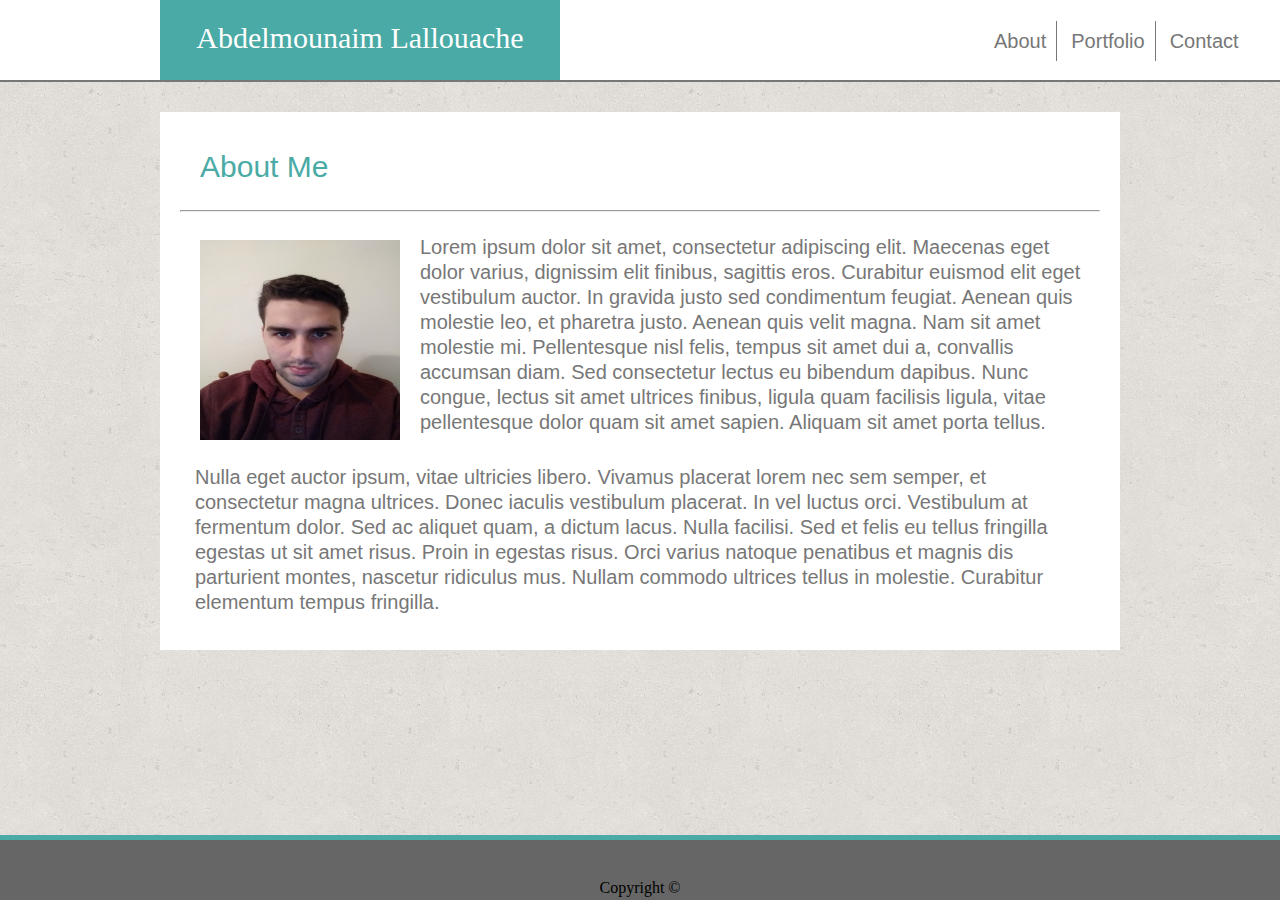
<file: index.html>
<!DOCTYPE html>
<html lang="en">
<head>
    <meta charset="UTF-8">
    <meta name="viewport" content="width=device-width, initial-scale=1.0">
    <meta http-equiv="X-UA-Compatible" content="ie=edge">
    <title>Basic portfolio</title>
    <link rel="stylesheet" href="assets/css/style.css">
</head>
<body>
    <nav>
        <h1 class="myname">Abdelmounaim Lallouache</h1>
            <div class="links">
            <a rel="About" href="../Basic-Portfolio/index.html" class="about">About</a>
            <a rel="Portfolio" href="../Basic-Portfolio/portfolio.html" class="portfolio">Portfolio</a>
            <a rel="Contact" href="../Basic-Portfolio/contact.html" class="contact">Contact</a>
            </div>
    </nav>
    <section class="mainsec">
        <h2 class="maintitle">About Me</h2>
        <hr>
        <img alt="my picture" src="assets/images/me.jpg">
        <p class="des">Lorem ipsum dolor sit amet, consectetur adipiscing elit. Maecenas eget dolor varius, dignissim elit finibus, sagittis eros. Curabitur euismod elit eget vestibulum auctor. In gravida justo sed condimentum feugiat. Aenean quis molestie leo, et pharetra justo. Aenean quis velit magna. Nam sit amet molestie mi. Pellentesque nisl felis, tempus sit amet dui a, convallis accumsan diam. Sed consectetur lectus eu bibendum dapibus. Nunc congue, lectus sit amet ultrices finibus, ligula quam facilisis ligula, vitae pellentesque dolor quam sit amet sapien. Aliquam sit amet porta tellus.</p>
        <p class="des">Nulla eget auctor ipsum, vitae ultricies libero. Vivamus placerat lorem nec sem semper, et consectetur magna ultrices. Donec iaculis vestibulum placerat. In vel luctus orci. Vestibulum at fermentum dolor. Sed ac aliquet quam, a dictum lacus. Nulla facilisi. Sed et felis eu tellus fringilla egestas ut sit amet risus. Proin in egestas risus. Orci varius natoque penatibus et magnis dis parturient montes, nascetur ridiculus mus. Nullam commodo ultrices tellus in molestie. Curabitur elementum tempus fringilla.</p>
    </section>
    <footer>
        <p>Copyright ©</p>
    </footer>
    
</body>
</html>
</file>
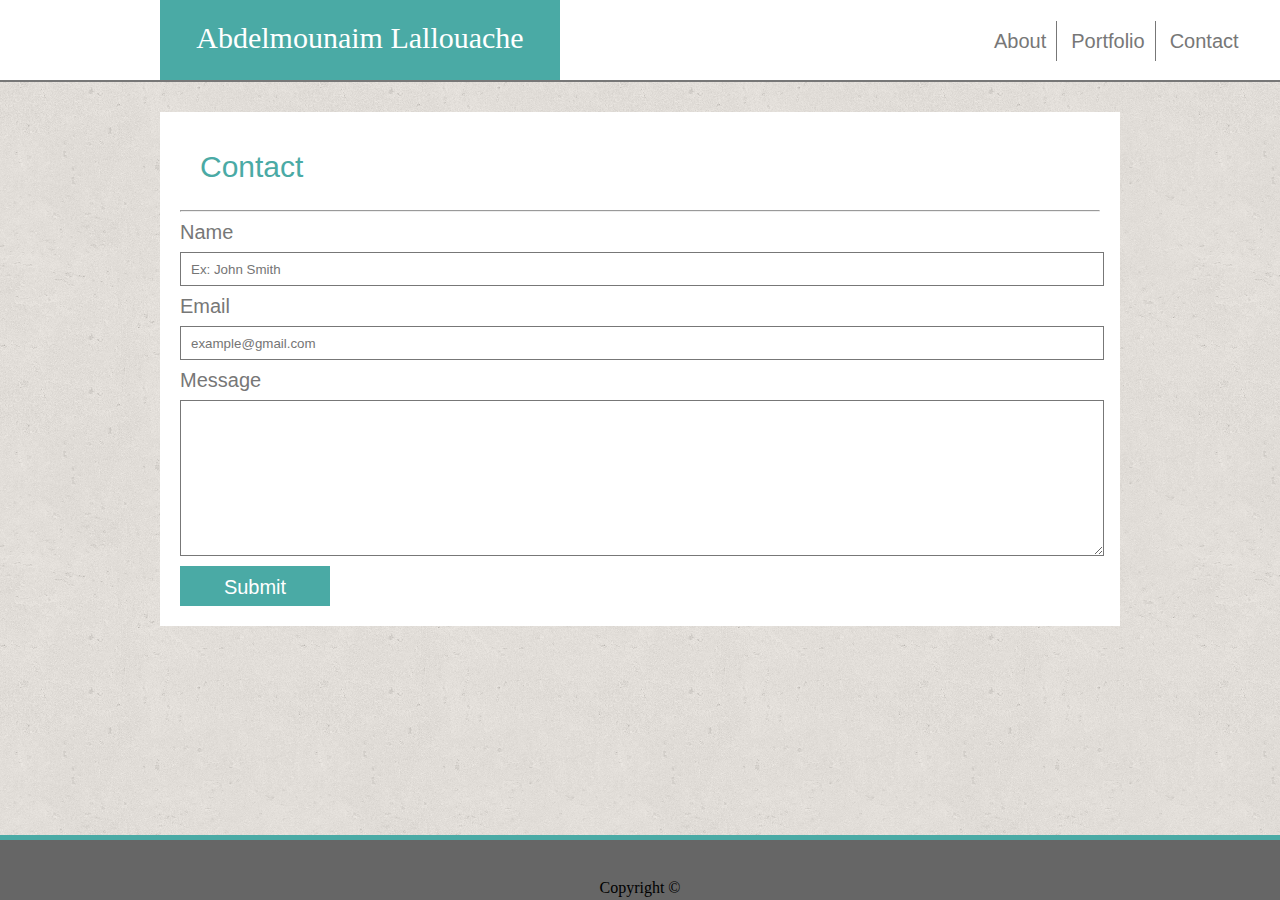
<file: contact.html>
<!DOCTYPE html>
<html lang="en">
<head>
    <meta charset="UTF-8">
    <meta name="viewport" content="width=device-width, initial-scale=1.0">
    <meta http-equiv="X-UA-Compatible" content="ie=edge">
    <title>Contact</title>
    <link rel="stylesheet" href="assets/css/style.css">
</head>
<body>
    <nav>
        <h1 class="myname">Abdelmounaim Lallouache</h1>
            <div class="links">
                <a rel="About" href="../Basic-Portfolio/index.html" class="about">About</a>
                <a rel="Portfolio" href="../Basic-Portfolio/portfolio.html" class="portfolio">Portfolio</a>
                <a rel="Contact" href="../Basic-Portfolio/contact.html" class="contact">Contact</a>
            </div>
    </nav>
    <section class="mainsec">
        <h2 class="maintitle">Contact</h2>
        <hr>
        <label for="name" id="p1">Name</label>
        <input type="text" id="name" placeholder="Ex: John Smith">
        <label for="email" id="p1">Email</label>
        <input type="text" id="email" placeholder="example@gmail.com">
        <label for="message" id="p1">Message</label>
        <textarea id="message" name="message"></textarea>
        <div id="btndev"> 
            <input type="submit" value="Submit" id="btn">
        </div>
    </section>
    <footer>
        <p>Copyright ©</p>
    </footer>
</body>
</html>
</file>
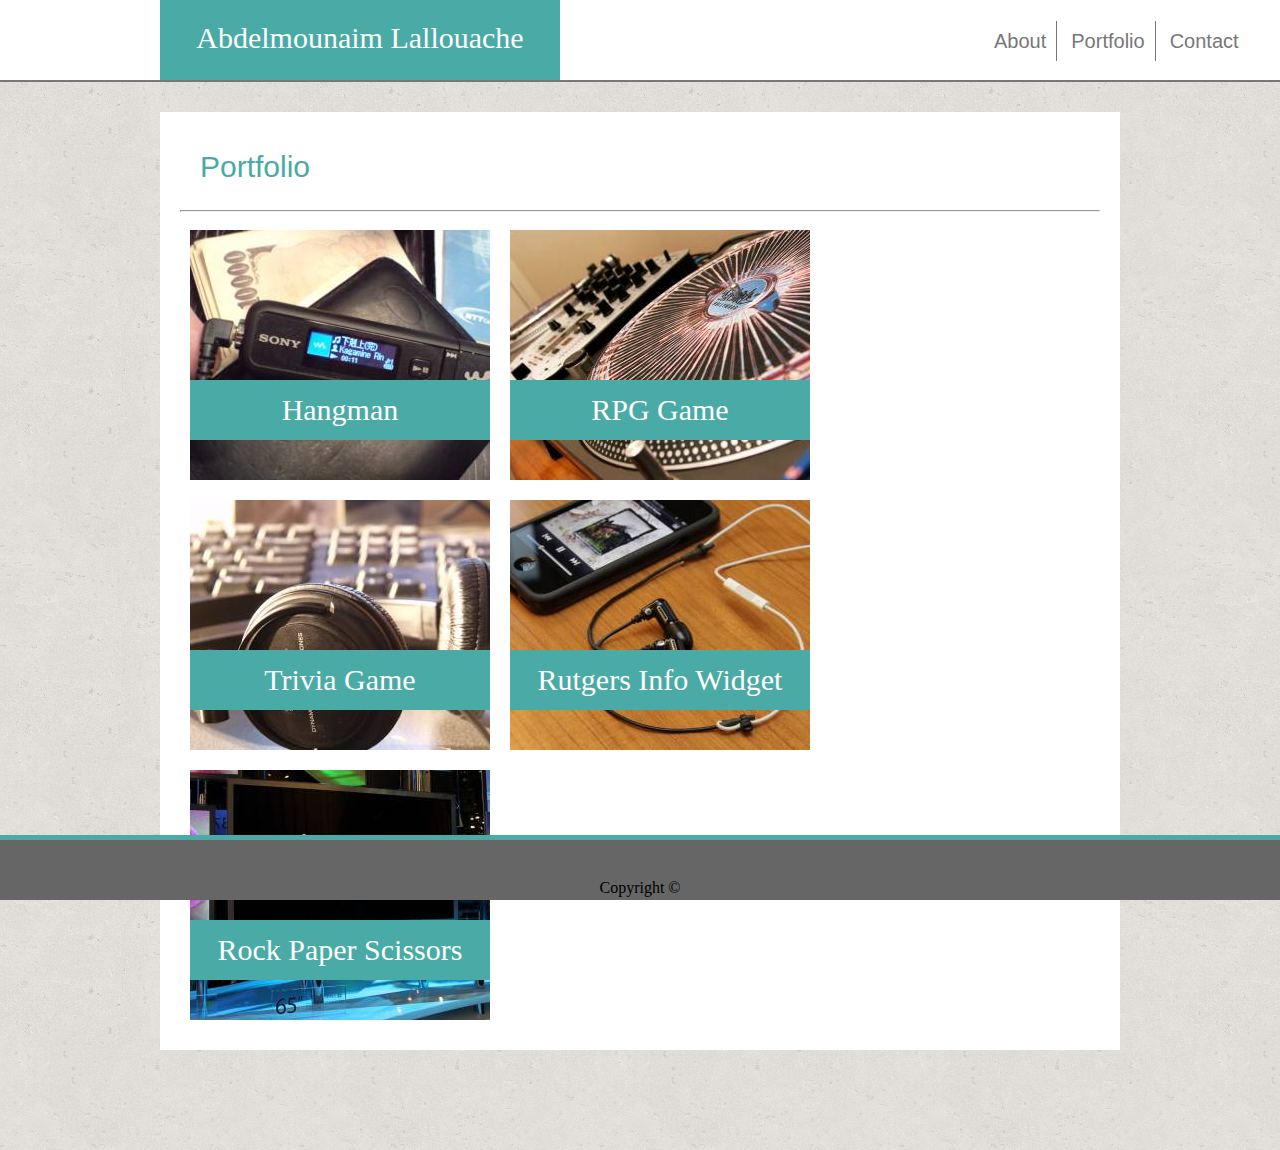
<file: portfolio.html>
<!DOCTYPE html>
<html lang="en">
<head>
    <meta charset="UTF-8">
    <meta name="viewport" content="width=device-width, initial-scale=1.0">
    <meta http-equiv="X-UA-Compatible" content="ie=edge">
    <title>Portfolio</title>
    <link rel="stylesheet" href="assets/css/style.css">
</head>
<body>
    <nav>
        <h1 class="myname">Abdelmounaim Lallouache</h1>
            <div class="links">
                <a rel="About" href="../Basic-Portfolio/index.html" class="about">About</a>
                <a rel="Portfolio" href="../Basic-Portfolio/portfolio.html" class="portfolio">Portfolio</a>
                <a rel="Contact" href="../Basic-Portfolio/contact.html" class="contact">Contact</a>
            </div>
    </nav>
    <section class="mainsec">
        <h2 class="maintitle">Portfolio</h2>
        <hr>
    <div id="tabel1">
        <div id="row1">
            <div id="cell1">
                <p class="par">Hangman</p>
            </div>
            <div id="cell2">
                <p class="par">RPG Game</p>
            </div>
        </div>
        <div id="row2">
            <div id="cell3">
                <p class="par">Trivia Game</p>
            </div>
            <div id="cell4">
                <p class="par">Rutgers Info Widget</p>
            </div>
        </div>
        <div id="row3">
            <div id="cell5">
                <p class="par">Rock Paper Scissors</p>
            </div>
        </div>
    </div>
    </section>
    <footer>
        <p>Copyright ©</p>
    </footer>
</body>
</html>
</file>
<file: assets/css/style.css>
/* http://meyerweb.com/eric/tools/css/reset/ 
   v2.0 | 20110126
   License: none (public domain)
*/

html, body, div, span, applet, object, iframe,
h1, h2, h3, h4, h5, h6, p, blockquote, pre,
a, abbr, acronym, address, big, cite, code,
del, dfn, em, img, ins, kbd, q, s, samp,
small, strike, strong, sub, sup, tt, var,
b, u, i, center,
dl, dt, dd, ol, ul, li,
fieldset, form, label, legend,
table, caption, tbody, tfoot, thead, tr, th, td,
article, aside, canvas, details, embed, 
figure, figcaption, footer, header, hgroup, 
menu, nav, output, ruby, section, summary,
time, mark, audio, video {
	margin: 0;
	padding: 0;
	border: 0;
	font-size: 100%;
	font: inherit;
	vertical-align: baseline;
}
/* HTML5 display-role reset for older browsers */
article, aside, details, figcaption, figure, 
footer, header, hgroup, menu, nav, section {
	display: block;
}
body {
	line-height: 1;
}
ol, ul {
	list-style: none;
}
blockquote, q {
	quotes: none;
}
blockquote:before, blockquote:after,
q:before, q:after {
	content: '';
	content: none;
}
table {
	border-collapse: collapse;
	border-spacing: 0;
}
a {
    color: rgb(0, 0, 0);
    text-decoration: none; 
  }
  /* end reset */
  /* ****************************************************** */
body{
    background-image: url(../images/cork-wallet.png);
    
}
.mainsec
{
    width:calc(960px - 40px);
    background-color: white;
    margin: 0 auto;
    margin-top: 30px;
    margin-bottom: 100px;
    padding: 20px;
    overflow: auto;
}
nav{
    height: 80PX ;
    width: 100%;
    position: static;
    background-color: white;
    border-color: #777777;
    border-bottom-width: 2px;
    border-bottom-style: solid;
}
.myname{
    display: inline-block;
    background-color: #4aaaa5;
    font-family: Georgia, 'Times New Roman', Times, serif;
    font-size: 30px;
    color: white;
    height: 80px;
    width: 400px;
    text-align: center;
    line-height: 76px;
    position: relative;
    top: 0px;
    left: calc((100% - 960px)/2);
  
}
.links{
    display: inline-block;
    height: 80px;
    width: 300px;
    position: relative;
    left: 580px;
    
}
.about,.portfolio,.contact{
    display: inline-block;
    color: #777777;
    height: 40px;
    font-family: Arial, Helvetica, sans-serif;
    font-size: 20px;
    text-align: center;
    line-height: 40px;
    padding-right: 10px;
    padding-left: 10px;
    margin-top: 20px;
    margin-bottom: 20px;
}
.about,.portfolio{
    border-color: #777777;
    border-right-width: 0.5px;
    border-style: solid;

}
.maintitle{
    color: #4aaaa5;
    font-family: Arial, Helvetica, sans-serif;
    font-size: 30px;
    padding: 20px;
}
img{
    width: 200px;
    height: 200px;
    padding: 20px;
    float: left;
    
}
.des{
    padding: 15px;
    font-family: Arial, Helvetica, sans-serif;
    font-size: 20px;
    color: #777777;
    line-height: 25px;
}
#p1{
    display: block;
    font-family: Arial, Helvetica, sans-serif;
    font-size: 20px; 
    color: #777777;
    margin-top: 10px;
    margin-bottom: 10px;
    

}
#name,#email,#message{
    display: block;
    width: 910px;
    height: 30px;
    border: 1px solid #777777;
    padding-left: 10px;
    
}
#message{
    height: 150px;
    
}

hr{
    background-color: #777777;
}
footer{
    background-color: #666666;
    padding-top: 40px;
    padding-bottom: 5px;
    height:calc( 60px - 40px - 5px );
    width: 100% ;
    border-color: #4aaaa5;
    border-style: solid;
    border-top-width: 5px;
    position: fixed;
    bottom: 0px;
    left: 0px;
    text-align: center;  
}
#table1{
    display: table;
    margin: 20px;
}
#row1,#rpw2,#row3{
    display: table-row;
}
#cell1,#cell2,#cell3,#cell4,#cell5{
    display: table-cell;
    border: white;
    border-style: solid;
    border-width: 10px;
    height: calc(250px - 150px);
    width: 300px;
    padding-top: 150px;

}
.par{
    background-color: #4aaaa5;
    display: inline-block;
    width: 299.9px ;
    height: 60px;
    text-align: center;
    line-height: 60px;
    font-family: Georgia, 'Times New Roman', Times, serif;
    font-size: 30px;
    color: white;

}
#cell1{
    background-image: url(../images/image1.jpg);
}
#cell2{
    background-image: url(../images/image2.jpg)
}
#cell3{
    background-image: url(../images/image3.jpg)
}
#cell4{
    background-image: url(../images/image4.jpg)
}
#cell5{
    background-image: url(../images/image5.jpg)
}
#btndev {
    padding-top: 10px;
}
#btn{
    display: block;
    text-align: center;
    line-height: 40px;
    height: 40px;
    width: 150px;
    background-color: #4aaaa5;
    font-family: Arial, Helvetica, sans-serif;
    color: white;
    font-size: 20px;
    border: 0;  
}
#btn:hover{
    border-color:  #777777;
    border-style: solid;
    border-bottom-width: 3px;
}
</file>
